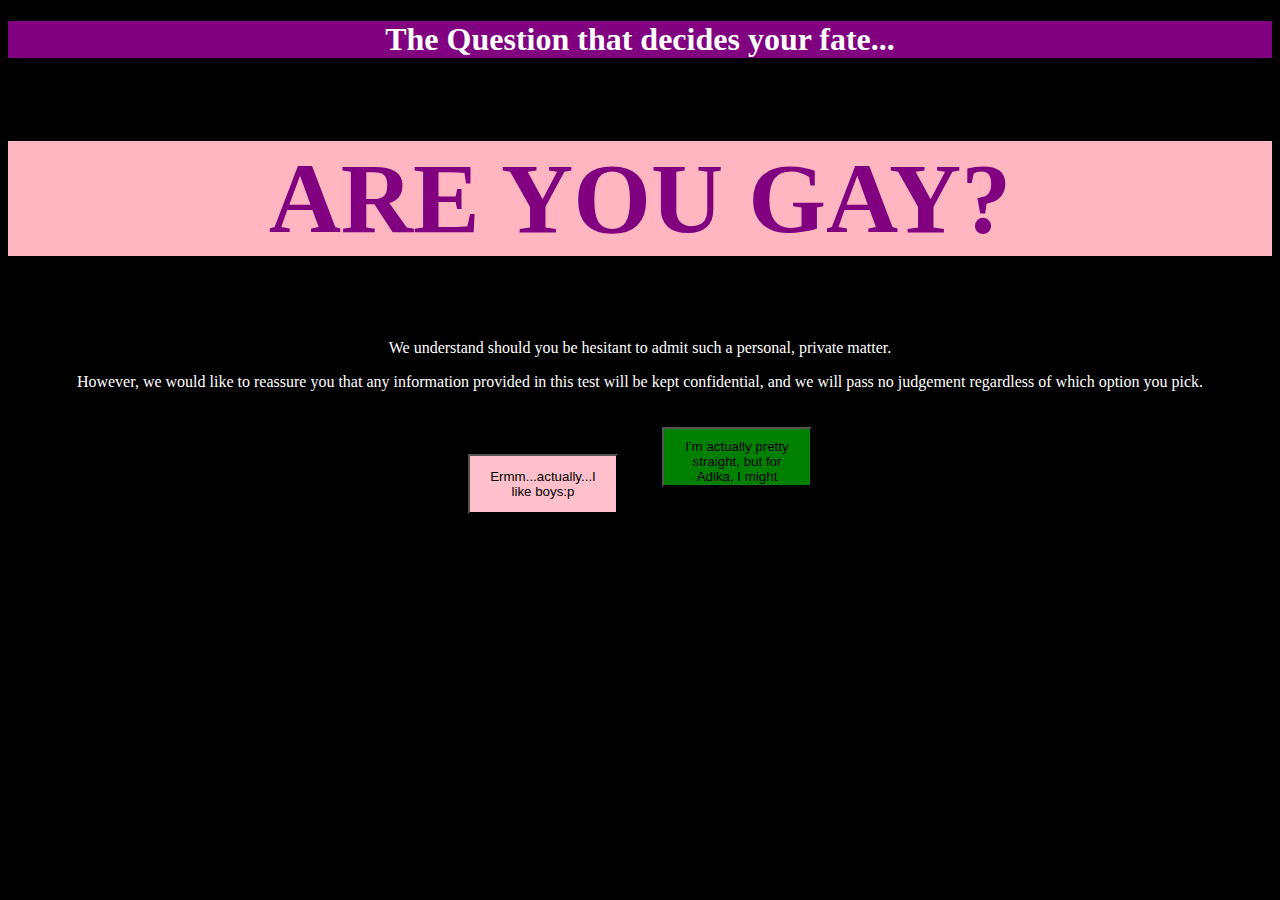
<file: index.html>
<!doctype html>
<html>
    <head>
        <link rel="stylesheet" href="style.css">
<title>Gay Test</title> 
    </head>

<body>
    <h1>The Question that decides your fate...</h1>
    <h2>ARE YOU GAY?</h2>
    <p>We understand should you be hesitant to admit such a personal, private matter.</p>
    <p> However, we would like to reassure you that any information provided in this test will be kept confidential, and we will pass no judgement regardless of which option you pick.</p>
    <a href="https://www.youtube.com/watch?v=NAj26rVWK14">
        <button class="gay">Ermm...actually...I like boys:p</button></a>
    <a href="https://www.youtube.com/shorts/Ay8lynMZ4mE">
        <button class="notgay">I'm actually pretty straight, but for Adika, I might reconsider? </button></a>
</body>

</html>
</file>
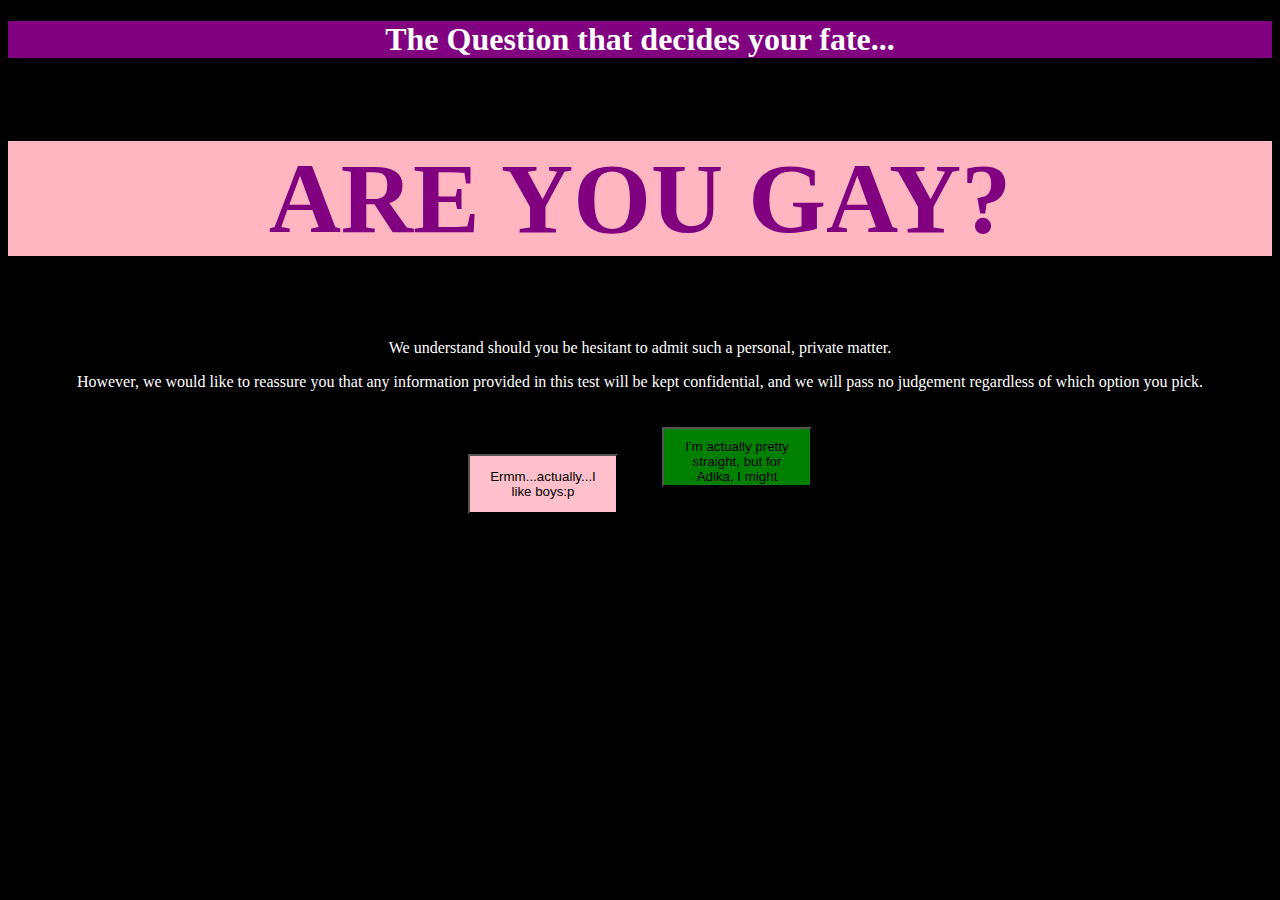
<file: Test.html>
<!doctype html>
<html>
    <head>
        <link rel="stylesheet" href="style.css">
<title>Gay Test</title> 
    </head>

<body>
    <h1>The Question that decides your fate...</h1>
    <h2>ARE YOU GAY?</h2>
    <p>We understand should you be hesitant to admit such a personal, private matter.</p>
    <p> However, we would like to reassure you that any information provided in this test will be kept confidential, and we will pass no judgement regardless of which option you pick.</p>
    <a href="https://www.youtube.com/watch?v=NAj26rVWK14">
        <button class="gay">Ermm...actually...I like boys:p</button></a>
    <a href="https://www.youtube.com/shorts/Ay8lynMZ4mE">
        <button class="notgay">I'm actually pretty straight, but for Adika, I might reconsider? </button></a>
</body>
</html>
</file>
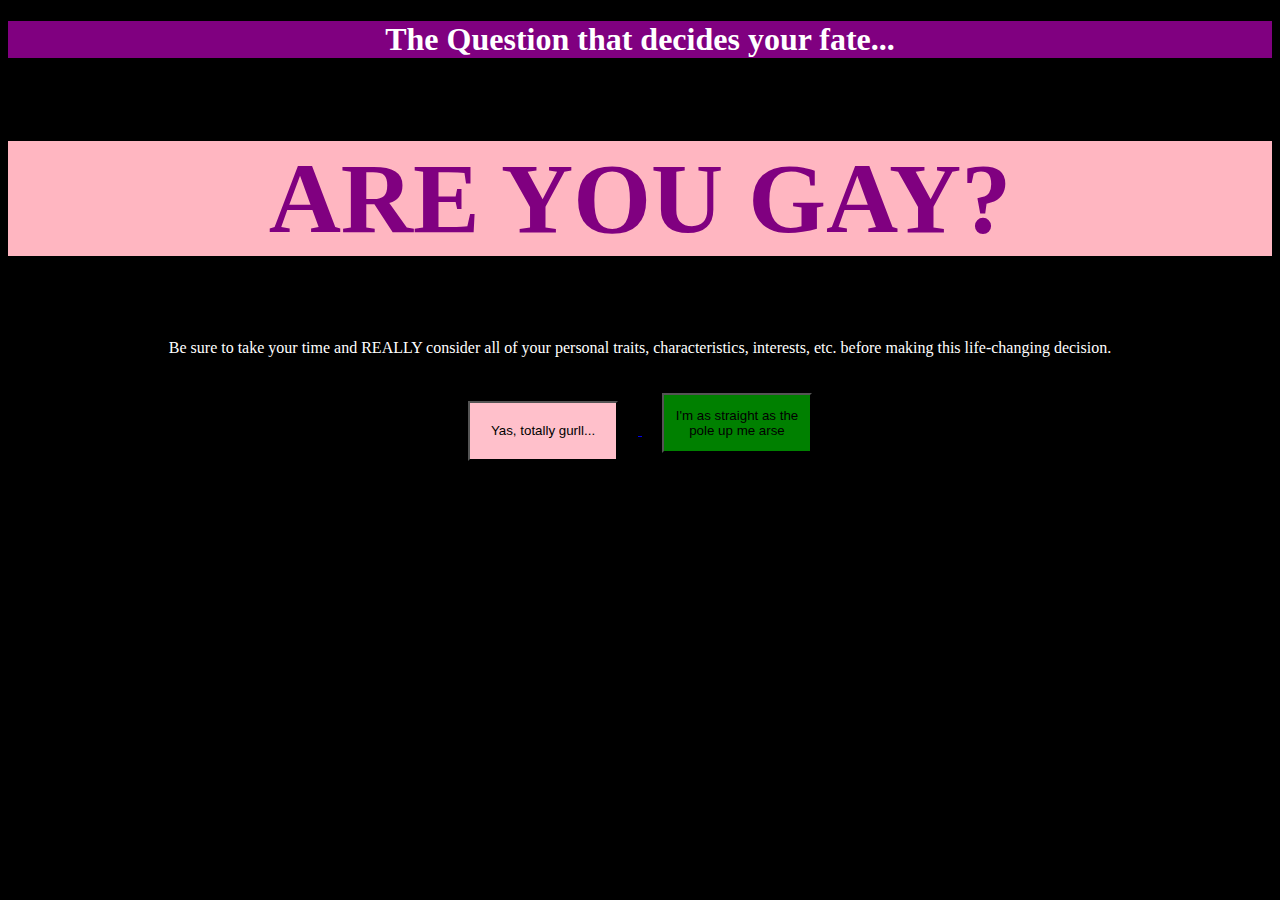
<file: Test/gay.html>
<!doctype html>
<html>
    <head>
        <link rel="stylesheet" href="style.css">
<title>Gay Test</title> 
    </head>

<body>
    <h1>The Question that decides your fate...</h1>
    <h2>ARE YOU GAY?</h2>
    <p>Be sure to take your time and REALLY consider all of your personal traits, characteristics, interests, etc. before making this life-changing decision.</p>
    <a href="https://www.youtube.com/watch?v=NAj26rVWK14">
        <button class="gay">Yas, totally gurll...</button>
    </a>
    <a href="https://www.youtube.com/shorts/Ay8lynMZ4mE">
        <button class="notgay">I'm as straight as the pole up me arse</button>
    </a>
</body>
</html>
</file>
<file: style.css>
h1 {
    text-align:center;
    background-color: purple;
}
body {
    background-color: black;
    color: white;
    text-align: center;

}
h2 {
    text-align:center;
    font-family: cursive;
    font-size: 100px;
    background-color: lightpink;
    color: purple;

}
.gay {
    background-color: pink;
    text-align: center;
    width: 150px;
    height: 60px;
    margin: 20px;
    padding:10px;
}
.notgay {
    background-color: green;
    text-align: center;
    width: 150px;
    height: 60px;
    margin: 20px;
    padding:10px;
}
</file>
<file: Test/style.css>
h1 {
    text-align:center;
    background-color: purple;
}
body {
    background-color: black;
    color: white;
    text-align: center;

}
h2 {
    text-align:center;
    font-family: cursive;
    font-size: 100px;
    background-color: lightpink;
    color: purple;

}
.gay {
    background-color: pink;
    text-align: center;
    width: 150px;
    height: 60px;
    margin: 20px;
    padding:10px;
}
.notgay {
    background-color: green;
    text-align: center;
    width: 150px;
    height: 60px;
    margin: 20px;
    padding:10px;
}
</file>
